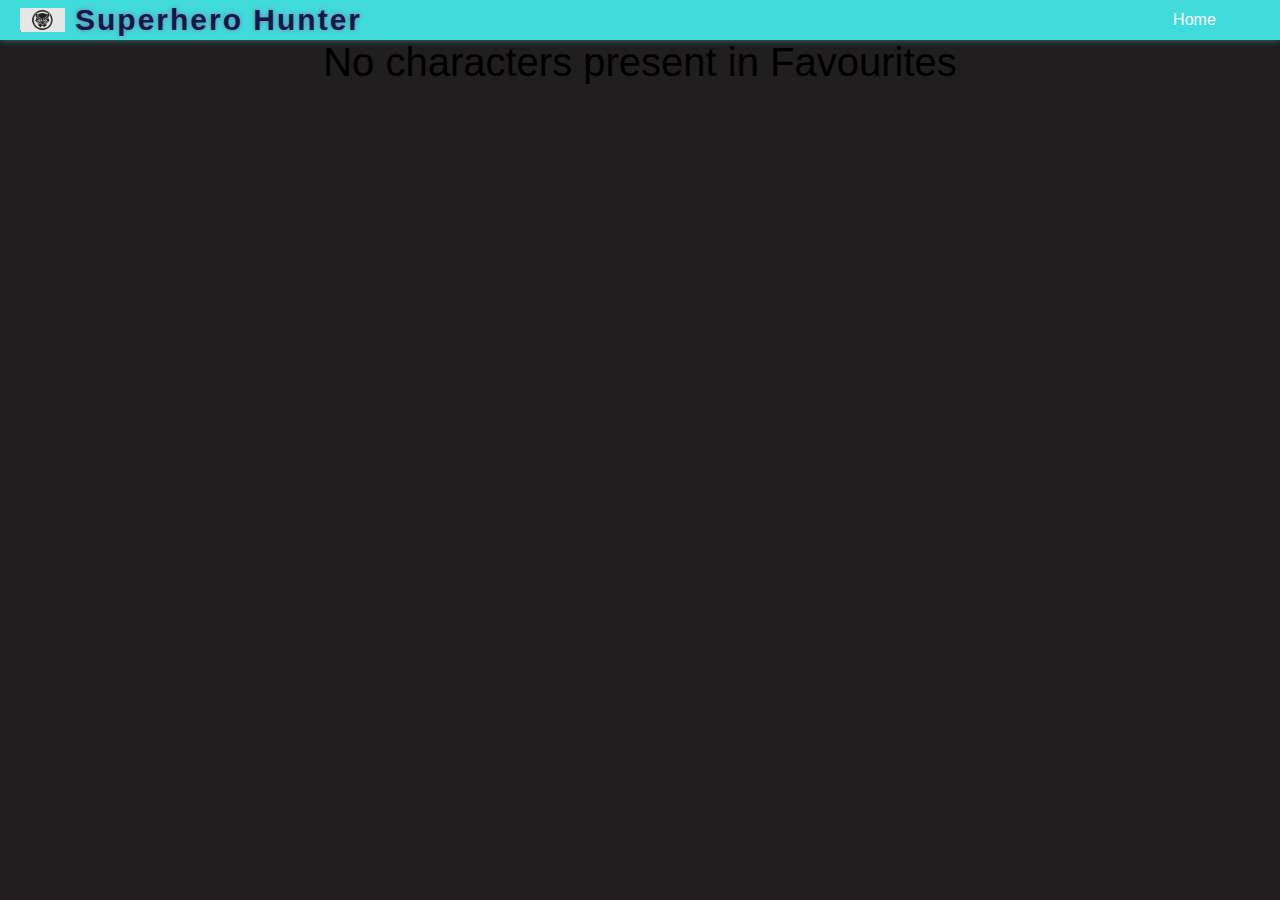
<file: favoritespage.html>
<!DOCTYPE html>
<html lang="en">

<head>
     <meta charset="UTF-8">
     <meta http-equiv="X-UA-Compatible" content="IE=edge">
     <meta name="viewport" content="width=device-width, initial-scale=1.0">
     <title>Superhero Hunter</title>

     <!------- fontawesome ------->

     <link rel="stylesheet" href="https://cdnjs.cloudflare.com/ajax/libs/font-awesome/6.2.0/css/all.min.css"
          integrity="sha512-xh6O/CkQoPOWDdYTDqeRdPCVd1SpvCA9XXcUnZS2FmJNp1coAFzvtCN9BmamE+4aHK8yyUHUSCcJHgXloTyT2A=="
          crossorigin="anonymous" referrerpolicy="no-referrer" />

     <!------- Custom Stylesheet ------->

     <link rel="stylesheet" href="./css/homepage.css">
     <link rel="stylesheet" href="./css/favoritespage.css">
</head>

<body>

     <!------- Navbar ------->
     
     <nav class="top navbar">
          <!-------  Icon and Name ------->
          <div class="top navbar-brand">
               <img class="logo" src="logo.PNG" alt="">
               <a href="./index.html">
                    <span>Superhero Hunter</span>
               </a>
          </div>
          <!------- Favourites Button ------->

          <div class="top fav-btn">
               <a class="top link-to-different-page" href="./index.html">
                    <button class="btn fav-btn"> <i class="fa-solid fa-house"></i> &nbsp; Home</button>
               </a>
          </div>
     </nav>

     <div class="favourite-characters">
          <div class="top cards-container" id="cards-contain">
          
          </div>
     </div>

     <!------- Tabs for notifying user that character is added or removed from favourites ------->
     <span data-visiblity="hide" class="remove-tab">Removed From Favourites</span>

     <!------- Script file ------->
     <script src="./js/favoritespage.js"></script>

</body>

</html>
</file>
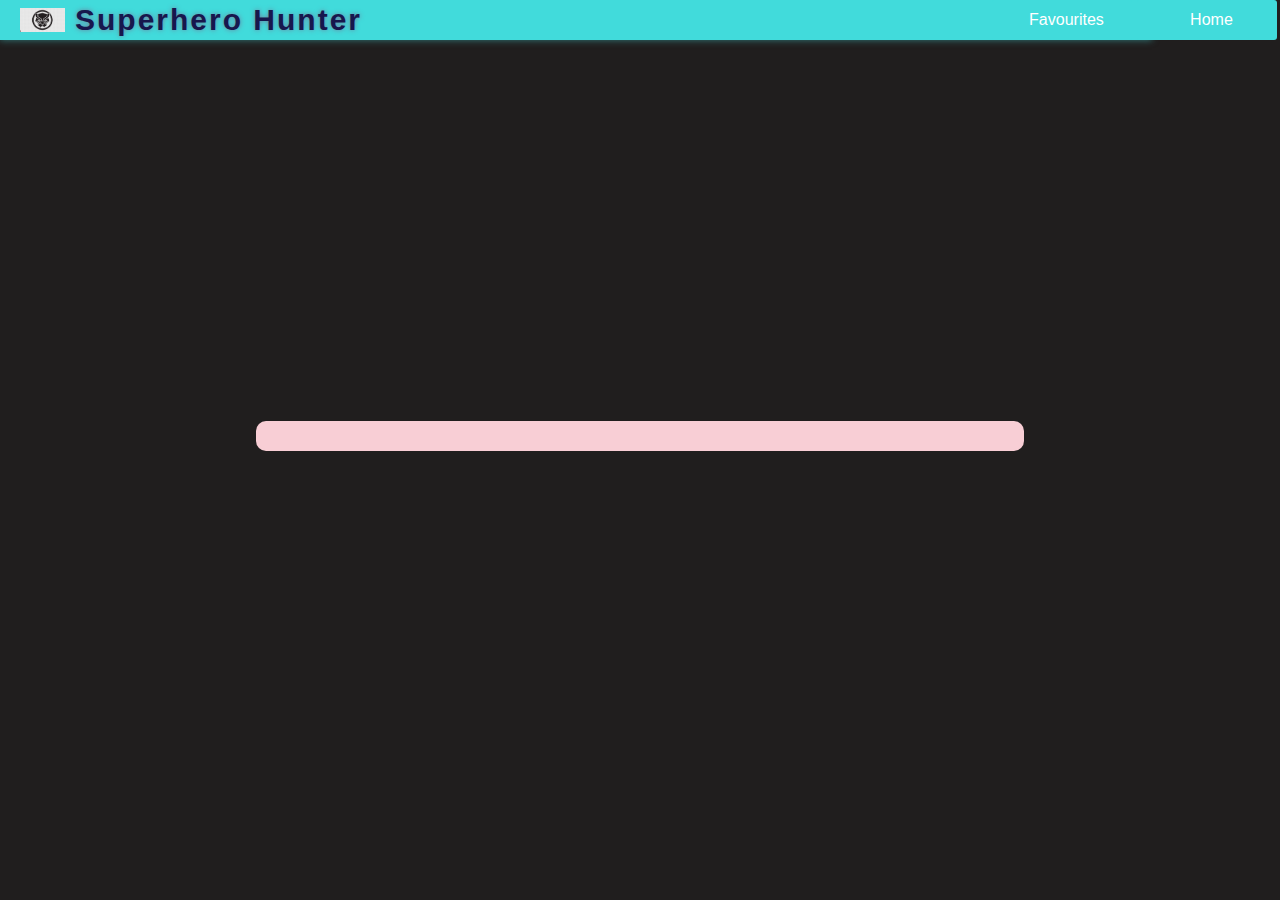
<file: superheropage.html>
<!DOCTYPE html>
<html lang="en">

<head>
     <meta charset="UTF-8">
     <meta http-equiv="X-UA-Compatible" content="IE=edge">
     <meta name="viewport" content="width=device-width, initial-scale=1.0">
     <title id="page-title">Superhero Hunter</title>

     <!------- fontawesome ------->

     <link rel="stylesheet" href="https://cdnjs.cloudflare.com/ajax/libs/font-awesome/6.2.0/css/all.min.css"
          integrity="sha512-xh6O/CkQoPOWDdYTDqeRdPCVd1SpvCA9XXcUnZS2FmJNp1coAFzvtCN9BmamE+4aHK8yyUHUSCcJHgXloTyT2A=="
          crossorigin="anonymous" referrerpolicy="no-referrer" />

     <!------- Custom Stylesheet ------->

     <link rel="stylesheet" href="./css/homepage.css">
     <link rel="stylesheet" href="./css/superheropage.css">
</head>

<body>

     <!------- Navbar ------->

     <nav class="top navbar">

          <!-------  Icon and Name ------->

          <div class="top navbar-brand">
               <img class="logo" src="logo.PNG" alt="">
               <a href="./index.html">
                    <span>Superhero Hunter</span>
               </a>
          </div>
          <!-------Favourites Button ------->

          <div class="top fav-btn">
               <a class="top link-to-different-page" href="./favoritespage.html">
                    <button class="btn fav-btn"> <i class="fa-solid fa-heart fav-icon"></i> &nbsp; Favourites</button>
               </a>
               <a class="top link-to-different-page" href="./index.html">
                    <button class="btn fav-btn"> <i class="fa-solid fa-house"></i> &nbsp; Home</button>
               </a>
          </div>
     </nav>

     <!------- Info Container -------> 
     <div class="top info">
          <section class="container" id="info-container">             
          </section>
     </div>

     
     <!------- Tabs for notifying user that character is added or removed from favourites ------->
     <span data-visiblity="hide" class="fav-tab">Added To Favourites</span>
     <span data-visiblity="hide" class="remove-tab">Removed From Favourites</span>

     <!-------Script file ------->
     <script defer src="./js/superheropage.js"></script>
</body>

</html>
</file>
<file: css/homepage.css>
* {
    margin: 0;
    padding: 0;
    box-sizing: border-box;
    
   
}

body {
    background-color: rgb(32, 30, 30);
    font-family: 'Kanit', sans-serif;
    align-items: center;
    height: 100vh;
    width: 100vw;
    background-size: cover;
   
}

.top {
    display: flex;
    flex-direction: row;
}

.container {
    display: flex;
    flex-direction: column;
}

/* -------> Navbar <------- */

/* -------> Left Side <-------*/
.navbar {
    justify-content: space-between;
    align-items: center;
    width: 100vw;
    background-color: rgb(65, 219, 219);
    box-shadow: 0px 0px 7px 0px rgb(50, 126, 126);
    font-weight: 600;
    letter-spacing: 2px;
    text-shadow: 0px 0px 5px #707d9d;
    font-size: 30px;
    padding: 0 20px;
    
}

.navbar-brand {
    align-items: center;
    gap: 10px;
}

.navbar-brand a{
    text-decoration: none;
    color: rgb(23, 23, 77);
}

/* -------> Right Side <-------*/
.logo {
    width: 3%;
    min-width: 45px;
}

.fav-btn {
    align-items: center;
    gap: 5px;

}

.link-to-different-page{
    justify-content: center;
    text-decoration: none;
}

.btn {
    border: none;
    outline: none;
    padding: 10px;
    background-color: rgb(65, 219, 219);
    border-radius: 3px;
    color: #fff;
    height: 40px;
    font-size: 16px;
    cursor: pointer;

}

.fav-btn {
    font-size: 16px;
    width: 140px;
}

.fav-icon {
    color: 1fff;
}

.bg-right-side-img {
    position: fixed;
    right: 0;
    bottom: 0;
    height: 90%;
    filter: blur(2px);
}

/*--------> Page Title <-------- */
.page-title{
   color: rgb(65, 219, 219);
   font-size: 5vw;
   font-family: cursive; 
   height: 100px;
}

/* -------> Search Bar and Results <------- */

.search-bar-container {
    display: flex;
    align-items: center;
    justify-content: center;
    height: 300px;
}

.search-icon-container {
    background: black;
    box-shadow: 0px 0px 7px 0px var(--searchBar-box-shadow);
    color: #fff;
    height: 50px;
    width: 50px;
    display: flex;
    align-items: center;
    justify-content: center;
    font-size: 20px;
    margin-top: 50px;
    border-radius: 10px 0 0 10px;
}

.searchBar-items {
    min-width: 40%;
}

#search-bar {
    background: black;
    color: #fff;
    width: 50vw;
    height: 50px;
    font-size: 20px;
    border: none;
    border-left:5px solid var(--navbar-color);
    box-shadow: 0px 0px 7px 0px var(--searchBar-box-shadow); 
    border-radius: 0 10px 10px 0;
    outline: none;
    padding: 10px;
    letter-spacing: 2px;
    margin-top: 50px;
    z-index: 1;
}

input::placeholder {
    color: #fff;
    font-size: 20px;
}

.img-info {
    gap: 10px;
}

.img-info img {
    width: 65px;
}

#search-results {
    min-width: 435px;
    margin-top: 10px;
    list-style: none;
    z-index: 2;
    backdrop-filter: blur(4px);
}

#search-results li {
    background: rgb(65, 219, 219);
    height: 100px;
    color: white;
    width: 100%;
}

#search-results li .hero-name {
    transition: all 0.2s ease;
    cursor: pointer;

}

#search-results li:hover .hero-name {
    color: rgb(41, 41, 100);
}

.single-search-result {
    padding: 0 5px;
    justify-content: space-between;
    align-items: center;
    gap: 10px;
    border: 1px solid black;
    width: inherit;
}

.character-info {
    text-decoration: none;
    color: white;
}

.hero-info {
    display: flex;
    align-items: center;
}

.hero-name {
   
    font-size: 26px;
}

.buttons {
    gap: 5px;
    padding: 0 10px;
}

/* -------> Tabs for notification <------- */

.fav-tab,
.remove-tab {
    position: absolute;
    bottom: 100px;
    font-size: 24px;
    width: 350px;
    color: white;
    letter-spacing: 1px;
    padding: 10px 20px;
    z-index: 2;
    text-align: center;
    left: 0;
    right: 0;
    margin: auto;
    border-radius: 5px;
}

.fav-tab[data-visiblity="show"],
.remove-tab[data-visiblity="show"] {
    display: block;
}

.fav-tab[data-visiblity="hide"],
.remove-tab[data-visiblity="hide"] {
    display: none;
}

.fav-tab {
    background-color: #20B130;
    box-shadow: 0px 0px 3px 3px white;
}

.remove-tab {
    background-color:red;
    box-shadow: 0px 0px 3px 3px white;
}


/* -------> Media Queries for different screen sizes <------- */

@media screen and (max-width: 576px) {

    .navbar {
         flex-direction: column;
         gap: 10px;
         padding: 10px 0;
    }

    .navbar-brand {
         display: flex;
         flex-direction: column;

    }

    .navbar-brand span {
         margin-top: -35px;
    }

    .logo {
         width: 25%;
         min-width: 45px;
    }
}
</file>
<file: css/favoritespage.css>
body{
    overflow-x: hidden;
}

.cards-container{
    justify-content: space-evenly;
    flex-wrap: wrap;
    overflow: hidden;
}
.character-info .btn{ 
    width: 100%;
}

.card{
    background-color: rgb(248, 206, 213);
    height: 484px;   
    width: 250px;
    margin: 40px 25px;
    text-align: center;
    border: 1px solid black;
    border-radius: 10px;
    gap: 5px;
    z-index: 2;
    backdrop-filter: blur(3px);
}

.card img{
    border-radius: 10px 10px 0 0;
}

.name{
    font-size: 20px;
}

.remove-btn{
    border-radius: 0 0 10px 10px;
}

.no-characters{
    font-size: 40px;
    color: var(--text-color);
}
</file>
<file: css/superheropage.css>
body {
    width: 100vw;
    height: 100vh;
}

.navbar {
    justify-content: space-between;
    align-items: center;
    width: 90vw;
    background-color: rgb(65, 219, 219);
    box-shadow: 0px 0px 7px 0px rgb(50, 126, 126);
    font-weight: 600;
    letter-spacing: 2px;
    text-shadow: 0px 0px 5px #707d9d;
    font-size: 30px;
    padding: 0 20px;
    
}

.info {
    justify-content: center;
    align-items: center;
    height: 88%;
}

#info-container {
    background-color: rgb(248, 206, 213);
    width: 60%;
    height: auto;
    gap: 15px;
    padding: 15px 50px;
    backdrop-filter: blur(2px);
    border-radius: 10px;
}

.hero-name {
    justify-content: center;
}

.hero-img-and-more-info {
    gap: 30px;
}

.hero-img {
    width: 20%;
    height: auto;
    min-width: 120px;
}

.more-info {
    gap: 15px;
    font-size: 1.3rem;
}

.id,.comics,.series,.stories {
    gap: 5px;
}

.hero-discription{
    font-size: 1.1rem;
}
.hero-discription b{
    font-size: 1.3rem;
}

.bg-img {
    z-index: -1;
}

@media screen and (max-width: 678px) {
    .hero-img-and-more-info{
         flex-direction: column;
         align-items: center;
    }
    .hero-discription{
         text-align: center;
    }
    #info-container{
         width: 85%;
    }
    #landscapeImage{
         width:100%
    }
    .info{
         height: 110vh;
    }
    .more-info{
         gap: 0px;
    }
}
</file>
